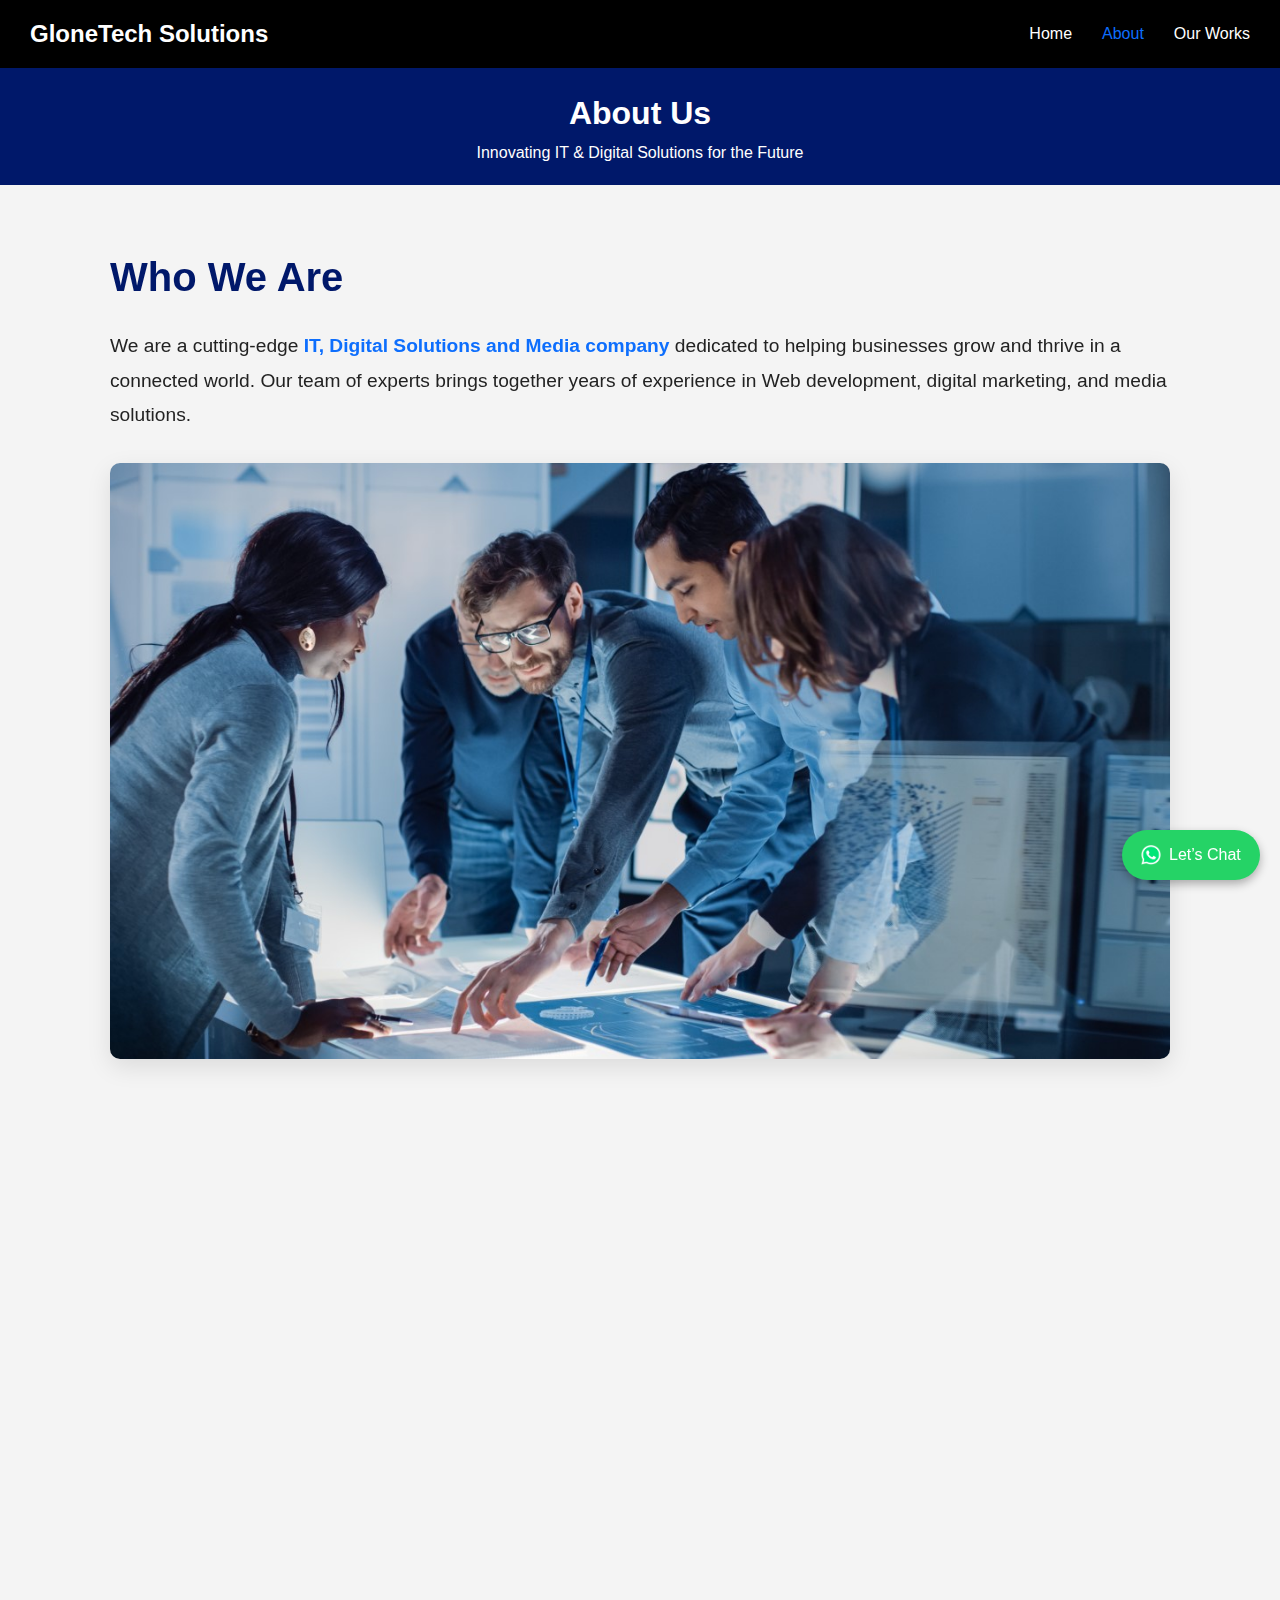
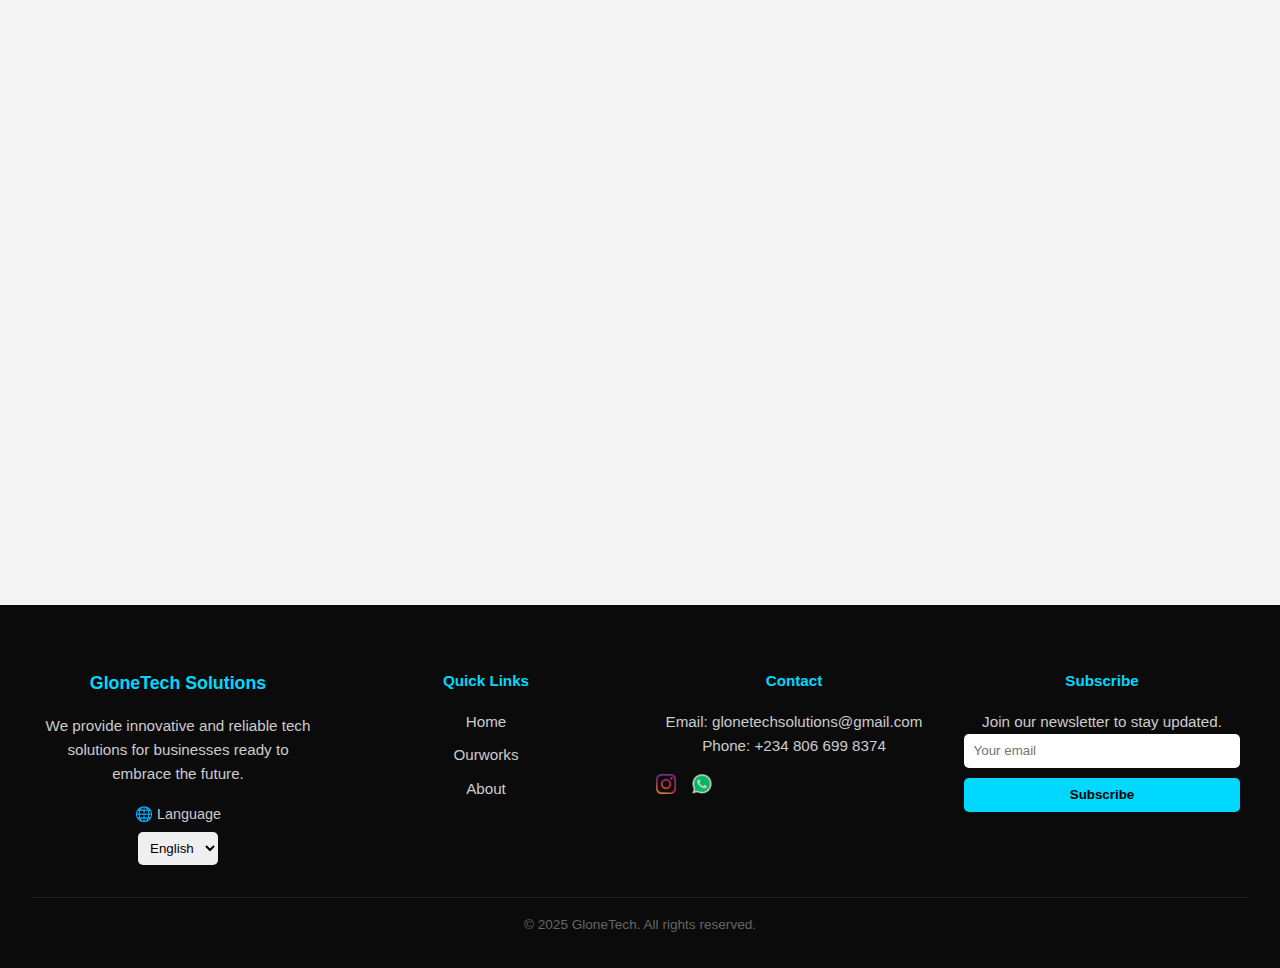
<file: aboutus.html>
<!DOCTYPE html>
<html lang="en">
<head>
  <meta charset="UTF-8" />
  <meta name="viewport" content="width=device-width, initial-scale=1.0" />
  <title>Who We Are</title>
  <link rel="icon" type="image/x-icon" href="./images/GLONE TECH Logo -Transparent.png" />
  <link rel="stylesheet" href="./styles.css" />
  <link href="https://unpkg.com/aos@2.3.1/dist/aos.css" rel="stylesheet">
  <link href="./script.js">
  
  <style>
    body {
      margin: 0;
      font-family: 'Segoe UI', Tahoma, Geneva, Verdana, sans-serif;
      background: #f4f4f4;
      color: #222;
    }

    header {
      background: #00186a;
      color: white;
      padding: 20px;
      text-align: center;
    }

    section.about {
      padding: 60px 20px;
      max-width: 1100px;
      margin: auto;
    }

    .about h2 {
      font-size: 2.5rem;
      color: #00186a;
      margin-bottom: 20px;
    }

    .about p {
      font-size: 1.2rem;
      line-height: 1.8;
      margin-bottom: 30px;
    }

    .about img {
      max-width: 100%;
      border-radius: 10px;
      margin: 20px 0;
      box-shadow: 0 8px 25px rgba(0,0,0,0.1);
    }

    .highlight {
      color: #0d6efd;
      font-weight: bold;
    }

    footer {
      background: #00186a;
      color: white;
      text-align: center;
      padding: 20px;
      margin-top: 60px;
    }


    .counters {
  display: flex;
  justify-content: space-around;
  margin: 50px auto;
  text-align: center;
  max-width: 800px;
}

.counter-box {
  flex: 1;
}

.counter-box h3 {
  font-size: 2.5rem;
  color: #0d6efd;
}

.team-carousel {
  padding: 60px 20px;
  background: #eef3fb;
  text-align: center;
}

.carousel-wrapper {
  display: flex;
  gap: 20px;
  overflow-x: auto;
  padding: 20px 0;
}

.team-card {
  min-width: 200px;
  background: #fff;
  border-radius: 10px;
  padding: 15px;
  box-shadow: 0 5px 20px rgba(0,0,0,0.1);
}

.team-card img {
  width: 100%;
  border-radius: 50%;
}

.cta-section {
  background: #0d6efd;
  color: white;
  text-align: center;
  padding: 60px 20px;
}

.cta-button {
  background: #fff;
  color: #0d6efd;
  padding: 10px 25px;
  border-radius: 5px;
  font-weight: bold;
  text-decoration: none;
 
}
 
#foot{
    background-color: white;
    color: black;
}

/* Navbar */
.navbar {
  display: flex;
  justify-content: space-between;
  align-items: center;
  background-color: black;
  padding: 15px 30px;
  color: white;
  position: sticky;
  top: 0;
  z-index: 1000;
}

.navbar .logo {
  font-size: 1.5rem;
  font-weight: bold;
  color: white;
}

.nav-links {
  list-style: none;
  display: flex;
  gap: 30px;
  margin: 0;
  padding: 0;
}

.nav-links li a {
  color: white;
  text-decoration: none;
  font-weight: 500;
  transition: color 0.3s ease;
}

.nav-links li a:hover,
.nav-links li a.active {
  color: #0d6efd;
}

.hamburger {
  display: none;
  flex-direction: column;
  cursor: pointer;
}

.hamburger span {
  height: 3px;
  width: 25px;
  background: white;
  margin: 4px 0;
  border-radius: 2px;
}

/* Responsive Behavior */
@media (max-width: 768px) {
  .nav-links {
    flex-direction: column;
    background-color: black;
    position: absolute;
    top: 65px;
    right: 0;
    width: 100%;
    display: none;
    padding: 20px 0;
  }

  .nav-links.show {
    display: flex;
  }

  .hamburger {
    display: flex;
  }
}


/* === WHATSAPP CHAT === */
.whatsapp-chat {
  position: fixed;
  bottom: 20px;
  right: 20px;
  z-index: 999;
  font-family: inherit;
}

.chat-button {
  background-color: #25D366;
  color: #fff;
  display: flex;
  align-items: center;
  gap: 0.5rem;
  padding: 0.75rem 1.2rem;
  border-radius: 40px;
  cursor: pointer;
  box-shadow: 0 4px 10px rgba(0,0,0,0.3);
  transition: transform 0.3s ease;
}
.chat-button img {
  height: 20px;
}
.chat-button:hover {
  transform: scale(1.05);
}

/* Popup Panel */
.chat-popup {
  position: absolute;
  bottom: 60px;
  right: 0;
  width: 260px;
  background: #fff;
  color: #333;
  border-radius: 10px;
  box-shadow: 0 4px 20px rgba(0,0,0,0.2);
  display: none;
  flex-direction: column;
  overflow: hidden;
  animation: fadeIn 0.3s ease-in-out;
}
.chat-header {
  background: #25D366;
  color: #fff;
  padding: 0.75rem;
  font-weight: bold;
  display: flex;
  justify-content: space-between;
  align-items: center;
}
.chat-header button {
  background: transparent;
  border: none;
  font-size: 1.2rem;
  color: #fff;
  cursor: pointer;
}
.chat-body {
  padding: 1rem;
}
.chat-body p {
  margin-bottom: 1rem;
}
.start-chat {
  display: block;
  text-align: center;
  padding: 0.6rem;
  background: #25D366;
  color: #fff;
  border-radius: 6px;
  font-weight: bold;
  transition: background 0.3s;
}
.start-chat:hover {
  background: #1ebc59;
}

@keyframes fadeIn {
  from {
    opacity: 0;
    transform: translateY(20px);
  }
  to {
    opacity: 1;
    transform: translateY(0);
  }
}





  </style>
</head>


<body>
  <nav class="navbar">
    <div class="logo">GloneTech Solutions</div>
    <ul class="nav-links" id="navLinks">
      <li><a href="./index.html">Home</a></li>
      <li><a href="./about.html" class="active">About</a></li>
      <li><a href="./Ourworks.html">Our Works</a></li>
    </ul>
    <div class="hamburger" onclick="toggleMenu()">
      <span></span>
      <span></span>
      <span></span>
    </div>
  </nav>

  <header data-aos="fade-down">
    <h1>About Us</h1>
    <p>Innovating IT & Digital Solutions for the Future</p>
  </header>

  

  <section class="about">
    <div data-aos="fade-up" data-aos-duration="1000">
      <h2>Who We Are</h2>
      <p>
        We are a cutting-edge <span class="highlight">IT, Digital Solutions and Media company</span> dedicated to helping businesses grow and thrive in a connected world. Our team of experts brings together years of experience in Web development, digital marketing, and media solutions.
      </p>
    </div>

    <div data-aos="fade-right" data-aos-duration="1000">
      <img src="./images/Teamwork.jpg" alt="Tech Team Working">
    </div>

    <div data-aos="fade-up" data-aos-delay="200">
      <h2>Our Mission</h2>
      <p>
        To empower businesses through smart, scalable, and secure technology solutions. Whether it's a website, video ad, Graphic Design, or 3D Model — we deliver with passion and precision.
      </p>
    </div>

    <div data-aos="fade-left" data-aos-delay="400">
      <h2>What We Offer</h2>
      <p>
        <span class="highlight">• Website Development</span><br>
        <span class="highlight">• Web Hosting</span><br>
        <span class="highlight">• Branding & Digital Marketing</span><br>
        <span class="highlight">• Video Editing and Motion Graphics</span><br>
        <span class="highlight">• 3D Modelling</span><br>
        <span class="highlight">• Event Coverage</span><br>
      </p>
    </div>
  </section>

  <section class="counters" data-aos="fade-up">
    <div class="counter-box">
      <h3><span class="count" data-target="100">0</span>+</h3>
      <p>Projects Delivered</p>
    </div>
    <div class="counter-box">
      <h3><span class="count" data-target="90">0</span>+</h3>
      <p>Happy Clients</p>
    </div>
    <div class="counter-box">
      <h3><span class="count" data-target="5">0</span>+</h3>
      <p>Years of Experience</p>
    </div>
  </section>

  


  <section class="cta-section" data-aos="fade-up">
    <h2>Let’s Work Together</h2>
    <p>Have a project in mind? Reach out and let’s bring it to life.</p>
  </section>

   <!-- FOOTER -->
<footer id="footer" class="footer" >
    <div class="footer-container"> 
      <!-- Column 1: About -->
      <div class="footer-col">
        <h3>GloneTech Solutions</h3>
        <p>We provide innovative and reliable tech solutions for businesses ready to embrace the future.</p>
  
        <!-- Language Selector -->
        <div class="language-selector">
          <label for="language">🌐 Language</label>
          <select id="language">
            <option value="en">English</option>
          </select>
        </div>
      </div>
  
      <!-- Column 2: Quick Links -->
      <div class="footer-col" >
        <h4>Quick Links</h4>
        <ul>
          <li><a href="./index.html">Home</a></li>
          <li><a href="./Ourworks.html">Ourworks</a></li>
          <li><a href="./about.html">About</a></li>
        </ul>
      </div>
  
      <!-- Column 3: Contact Info -->
      <div class="footer-col">
        <h4>Contact</h4>
        <p>Email: glonetechsolutions@gmail.com</p>
        <p>Phone: +234 806 699 8374</p>
        <div class="social-icons">
          <a href="https://www.instagram.com/glonetechsolutions/"><img src="/images/1658586823instagram-logo-transparent.png" alt="Instagram"></a>
          <a href="https://wa.me/2348066998374"><img src="/images/logos/Official-WhatsApp-Logo.png" alt="WhatsApp"></a>
        </div>
      </div>
  
      <!-- Column 4: Newsletter -->
      <div class="footer-col">
        <h4>Subscribe</h4>
        <p>Join our newsletter to stay updated.</p>
        <form id="newsletter-form">
          <input type="email" placeholder="Your email" required />
          <button type="submit">Subscribe</button>
        </form>
      </div>
    </div>
  
    <!-- Footer Bottom -->
    <div class="footer-bottom">
      <p>&copy; 2025 GloneTech. All rights reserved.</p>
    </div>
  
    <!-- Back to Top Button -->
    <button id="back-to-top" title="Back to top">↑</button>
  </footer>

  <!-- WhatsApp Chat Popup -->
<div class="whatsapp-chat">
  <div class="chat-button" id="open-chat">
    <img src="/images/logos/Official-WhatsApp-Logo.png" alt="Chat with us" />
    <span>Let’s Chat</span>
  </div>

  <div class="chat-popup" id="chat-popup">
    <div class="chat-header">
      <span>Need Help?</span>
      <button id="close-chat">&times;</button>
    </div>
    <div class="chat-body">
      <p>👋 Hi there! How can we help you?</p>
      <a href="https://wa.me/2348066998374" target="_blank" class="start-chat">
        Start Chat on WhatsApp
      </a>
    </div>
  </div>
</div>


  

  <!-- AOS Animation Library -->
  <script src="https://unpkg.com/aos@2.3.1/dist/aos.js"></script>
  <script>
    
    AOS.init();
  </script>
  <script>
    const counters = document.querySelectorAll('.count');
    const speed = 1000000;
  
    const animateCounters = () => {
      counters.forEach(counter => {
        const updateCount = () => {
          const target = +counter.getAttribute('data-target');
          const count = +counter.innerText;
  
          const increment = target / speed;
  
          if (count < target) {
            counter.innerText = Math.ceil(count + increment);
            setTimeout(updateCount, 20);
          } else {
            counter.innerText = target;
          }
        };
  
        updateCount();
      });
    };
  
    let triggered = false;
    window.addEventListener('scroll', () => {
      const top = document.querySelector('.counters').getBoundingClientRect().top;
      if (top < window.innerHeight && !triggered) {
        animateCounters();
        triggered = true;
      }
    });

    
  </script>
  <script>
    function toggleMenu() {
      document.getElementById("navLinks").classList.toggle("show");
    }

    // WHATSAPP CHAT POPUP
const openChatBtn = document.getElementById("open-chat");
const closeChatBtn = document.getElementById("close-chat");
const chatPopup = document.getElementById("chat-popup");

openChatBtn.addEventListener("click", () => {
  chatPopup.style.display = "flex";
});
closeChatBtn.addEventListener("click", () => {
  chatPopup.style.display = "none";
});

  </script>

  

  
  
  

</body>
</html>
</file>
<file: styles.css>
/* === RESET & BASE STYLES === */
* {
    margin: 0;
    padding: 0;
    box-sizing: border-box;
  }
  body {
    font-family: 'Segoe UI', Tahoma, Geneva, Verdana, sans-serif;
    background-color: #0e0e0e;
    color: #ffffff;
    line-height: 1.6;
    scroll-behavior: smooth;
  }
  img {
    max-width: 100%;
    display: block;
  }
  a {
    text-decoration: none;
    color: inherit;
  }
  section {
    padding: 4rem 2rem;
  }
  
  /* === NAVBAR === */
  /* ===== NAVBAR BASE STYLES ===== */
.navbar {
    display: flex;
    justify-content: space-between;
    align-items: center;
    padding: 1rem 2rem;
    background-color: black;
    color: white;
    position: sticky;
    top: 0;
    z-index: 1000;
  }
  
  .nav-logo {
    font-size: 1.5rem;
    font-weight: bold;
  }
  
  .nav-links {
    display: flex;
    gap: 2rem;
  }
  
  .nav-links a {
    color: white;
    text-decoration: none;
    font-weight: 500;
    transition: color 0.3s ease;
  }
  
  .nav-links a:hover {
    color: #00bfff;
  }
  
  /* ===== HAMBURGER MENU ===== */
  .hamburger {
    display: none;
    flex-direction: column;
    cursor: pointer;
    gap: 5px;
  }
  
  .hamburger span {
    width: 25px;
    height: 3px;
    background: white;
    border-radius: 3px;
  }
  
  /* ===== RESPONSIVE STYLES ===== */
  @media (max-width: 768px) {
    .nav-links {
      position: absolute;
      top: 100%;
      left: 0;
      right: 0;
      background-color: black;
      flex-direction: column;
      align-items: center;
      display: none;
    }
  
    .nav-links.active {
      display: flex;
    }
  
    .hamburger {
      display: flex;
    }
  }
  
  
  /* === HERO SECTION === */
  .hero-section {
    position: relative;
    width: 100%;
    height: 100vh;
    background: url('./images/workspace1.jpg') no-repeat center center/cover;
    display: flex;
    align-items: center;
    justify-content: center;
    color: white;
  }
  
  .hero-overlay {
    position: absolute;
    width: 100%;
    height: 100%;
    background-color: rgba(55, 55, 55, 0.6); /* Dark overlay */
    display: flex;
    align-items: center;
    justify-content: center;
    text-align: center;
    padding: 20px;
  }
  
  .hero-content {
    z-index: 2;
    max-width: 900px;
  }
  
  .hero-title {
    font-size: 2rem;
    font-weight:600;
    line-height: 1.2;
  }
  
  .hero-typewriter {
    font-size: 3rem;
    margin: 20px 0;
    font-weight: bold;
  }
  
  .hero-btn {
    display: inline-block;
    padding: 12px 25px;
    background-color: #00186a;
    color: white;
    font-weight: bold;
    text-decoration: none;
    border-radius: 19px;
    transition: 0.3s;
  }
  
  .hero-btn:hover {
    background-color: #0033cc;
  }
  
  
  
  
  /* === SERVICES SECTION (CARDS) === */
  .services {
    background-color: #111;
    text-align: center;
  }
  .services h2 {
    font-size: 2.5rem;
    margin-bottom: 2rem;
    color: #00d8ff;
  }
  .cards {
    display: flex;
    flex-wrap: wrap;
    gap: 2rem;
    justify-content: center;
  }
  .card {
    background: #1a1a1a;
    border-radius: 10px;
    overflow: hidden;
    width: 300px;
    transition: transform 0.3s, box-shadow 0.3s;
  }
  .card:hover {
    transform: translateY(-10px);
    box-shadow: 0 10px 20px rgba(0,0,0,0.4);
  }
  .card img {
    height: 200px;
    width: 100%;
    object-fit: cover;
  }
  .card-content {
    padding: 1rem;
  }
  .card-content h3 {
    margin-bottom: 0.5rem;
    color: #00d8ff;
  }
  .card-content p {
    font-size: 0.95rem;
    color: #ccc;
  }
  
  /* === TESTIMONIALS SECTION (CAROUSEL) === */
  .testimonials {
    background: #0f0f0f;
    text-align: center;
  }
  .testimonials h2 {
    font-size: 2.5rem;
    margin-bottom: 2rem;
    color: black;
  }
  #test{
    color: black;
  }
  .swiper-container {
    width: 100%;
    max-width: 600px;
    margin: 0 auto;
  }
  .swiper-slide {
    background: #1a1a1a;
    padding: 2rem;
    border-radius: 10px;
    color: #eee;
    box-shadow: 0 5px 15px rgba(0,0,0,0.3);
  }
  .swiper-slide h4 {
    margin-top: 1rem;
    font-weight: normal;
    color: #00d8ff;
  }
  .swiper-pagination-bullet {
    background: #00d8ff !important;
  }
  
  /* === FOOTER SECTION === */
  .footer {
    background: #000;
    color: #ccc;
    padding: 3rem 2rem;
    text-align: center;
  }
  .footer-content p {
    margin-bottom: 1rem;
  }
  .footer .socials {
    list-style: none;
    display: flex;
    justify-content: center;
    gap: 1.5rem;
    margin-top: 1rem;
  }
  .footer .socials li a {
    color: #ccc;
    transition: color 0.3s;
  }
  .footer .socials li a:hover {
    color: #00d8ff;
  }
  
  /* === ANIMATION SETUP === */
  .fade-in {
    opacity: 0;
    transform: translateY(40px);
  }
  



  /* === WHATSAPP CHAT === */
.whatsapp-chat {
    position: fixed;
    bottom: 20px;
    right: 20px;
    z-index: 999;
    font-family: inherit;
  }
  
  .chat-button {
    background-color: #25D366;
    color: #fff;
    display: flex;
    align-items: center;
    gap: 0.5rem;
    padding: 0.75rem 1.2rem;
    border-radius: 40px;
    cursor: pointer;
    box-shadow: 0 4px 10px rgba(0,0,0,0.3);
    transition: transform 0.3s ease;
  }
  .chat-button img {
    height: 20px;
  }
  .chat-button:hover {
    transform: scale(1.05);
  }
  
  /* Popup Panel */
  .chat-popup {
    position: absolute;
    bottom: 60px;
    right: 0;
    width: 260px;
    background: #fff;
    color: #333;
    border-radius: 10px;
    box-shadow: 0 4px 20px rgba(0,0,0,0.2);
    display: none;
    flex-direction: column;
    overflow: hidden;
    animation: fadeIn 0.3s ease-in-out;
  }
  .chat-header {
    background: #25D366;
    color: #fff;
    padding: 0.75rem;
    font-weight: bold;
    display: flex;
    justify-content: space-between;
    align-items: center;
  }
  .chat-header button {
    background: transparent;
    border: none;
    font-size: 1.2rem;
    color: #fff;
    cursor: pointer;
  }
  .chat-body {
    padding: 1rem;
  }
  .chat-body p {
    margin-bottom: 1rem;
  }
  .start-chat {
    display: block;
    text-align: center;
    padding: 0.6rem;
    background: #25D366;
    color: #fff;
    border-radius: 6px;
    font-weight: bold;
    transition: background 0.3s;
  }
  .start-chat:hover {
    background: #1ebc59;
  }
  
  @keyframes fadeIn {
    from {
      opacity: 0;
      transform: translateY(20px);
    }
    to {
      opacity: 1;
      transform: translateY(0);
    }
  }
  

  /* === GLOTECH-STYLE FOOTER === */
.footer {
    background: #0b0b0b;
    color: #ccc;
    padding: 4rem 2rem 2rem;
    font-size: 0.95rem;
  }
  .footer-container {
    max-width: 1200px;
    margin: auto;
    display: flex;
    flex-wrap: wrap;
    gap: 2rem;
    justify-content: space-between;
  }
  .footer-col {
    flex: 1 1 250px;
  }
  .footer-col h3, .footer-col h4 {
    color: #00d8ff;
    margin-bottom: 1rem;
  }
  .footer-col p {
    line-height: 1.6;
  }
  .footer-col ul {
    list-style: none;
    padding: 0;
  }
  .footer-col ul li {
    margin-bottom: 0.6rem;
  }
  .footer-col ul li a {
    color: #ccc;
    transition: color 0.3s ease;
  }
  .footer-col ul li a:hover {
    color: #00d8ff;
  }
  .social-icons {
    margin-top: 1rem;
    display: flex;
    gap: 1rem;
  }
  .social-icons img {
    height: 20px;
    filter: brightness(0.8);
    transition: filter 0.3s;
  }
  .social-icons a:hover img {
    filter: brightness(1.2);
  }
  .footer-bottom {
    border-top: 1px solid #222;
    text-align: center;
    margin-top: 2rem;
    padding-top: 1rem;
    font-size: 0.85rem;
    color: #666;
  }
  
  /* === RESPONSIVE FOOTER === */
  @media (max-width: 768px) {
    .footer-container {
      flex-direction: column;
      align-items: flex-start;
    }
  }
  /* === NEWSLETTER === */
.footer-col form {
    display: flex;
    flex-direction: column;
    gap: 0.6rem;
  }
  .footer-col input[type="email"] {
    padding: 0.6rem;
    border: none;
    border-radius: 5px;
  }
  .footer-col button {
    background: #00d8ff;
    border: none;
    color: #000;
    padding: 0.6rem;
    border-radius: 5px;
    cursor: pointer;
    font-weight: bold;
    transition: background 0.3s ease;
  }
  .footer-col button:hover {
    background: #00b3cc;
  }
  
  /* === LANGUAGE SELECTOR === */
  .language-selector {
    margin-top: 1rem;
  }
  .language-selector label {
    display: block;
    font-size: 0.9rem;
    margin-bottom: 0.4rem;
  }
  .language-selector select {
    padding: 0.5rem;
    border-radius: 5px;
    border: none;
  }
  
  /* === BACK TO TOP === */
  #back-to-top {
    position: fixed;
    bottom: 30px;
    right: 30px;
    display: none;
    background-color: #00d8ff;
    color: #000;
    border: none;
    padding: 10px 14px;
    font-size: 1.2rem;
    border-radius: 50%;
    cursor: pointer;
    box-shadow: 0 0 10px rgba(0,0,0,0.3);
    z-index: 999;
    transition: background 0.3s ease;
  }
  #back-to-top:hover {
    background-color: #00b3cc;
  }
  
  /* === WHO WE SERVE CAROUSEL === */
.who-we-serve {
    padding: 4rem 2rem;
    background-color: #f2f2f2;
    text-align: center;
  }
  .who-we-serve h2 {
    font-size: 2rem;
    margin-bottom: 2rem;
    color: #333;
  }
  
  .carousel-container {
    position: relative;
    max-width: 100%;
    overflow: hidden;
  }
  
  .carousel-track {
    display: flex;
    gap: 1.5rem;
    transition: transform 0.4s ease;
    padding: 1rem 0;
  }
  
  .serve-card {
    flex: 0 0 200px;
    background: white;
    border-radius: 20px;
    padding: 1.5rem 1rem;
    text-align: center;
    box-shadow: 0 0 12px rgba(0,0,0,0.05);
    transition: transform 0.3s ease;
  }
  .serve-card:hover {
    transform: scale(1.05);
  }
  .serve-card img {
    width: 40px;
    height: 40px;
    margin-bottom: 0.75rem;
    filter: brightness(0) saturate(100%) invert(9%) sepia(93%) saturate(745%) hue-rotate(216deg) brightness(91%) contrast(106%);
  }
  .serve-card p {
    font-weight: 500;
    color: #222;
  }
  
  /* Arrows */
  .carousel-btn {
    position: absolute;
    top: 50%;
    transform: translateY(-50%);
    background: #777;
    color: white;
    border: none;
    padding: 0.75rem 1rem;
    font-size: 1.2rem;
    cursor: pointer;
    z-index: 10;
    border-radius: 4px;
  }
  .carousel-btn.left {
    left: 0;
  }
  .carousel-btn.right {
    right: 0;
  }
  .carousel-btn:hover {
    background: #444;
  }
  
  /* Responsive */
  @media (max-width: 768px) {
    .carousel-track {
      gap: 1rem;
    }
    .serve-card {
      flex: 0 0 150px;
    }
  }
  /* === WHO WE SERVE SECTION === */
.who-we-serve {
    padding: 4rem 2rem;
    background-color: #f4f4f4;
    text-align: center;
  }
  
  .who-we-serve h2 {
    font-size: 2rem;
    font-weight: 600;
    color: #333;
    margin-bottom: 2rem;
  }
  
  /* === CAROUSEL STYLES === */
  .carousel-container {
    position: relative;
    max-width: 100%;
    margin: auto;
    overflow: hidden;
  }
  
  .carousel-track-wrapper {
    overflow: hidden;
  }
  
  .carousel-track {
    display: flex;
    gap: 1.5rem;
    transition: transform 0.5s ease-in-out;
    will-change: transform;
  }
  
  .serve-card {
    flex: 0 0 220px;
    background-color: #fff;
    border-radius: 16px;
    padding: 2rem 1rem;
    text-align: center;
    box-shadow: 0 4px 12px rgba(0, 0, 0, 0.05);
    transition: transform 0.3s ease, box-shadow 0.3s ease;
  }
  
  .serve-card:hover {
    transform: translateY(-5px) scale(1.03);
    box-shadow: 0 6px 20px rgba(0, 0, 0, 0.1);
  }
  
  .serve-card img {
    width: 40px;
    height: 40px;
    margin-bottom: 1rem;
    filter: brightness(0) saturate(100%) invert(9%) sepia(93%) saturate(745%) hue-rotate(216deg) brightness(91%) contrast(106%);
  }
  
  .serve-card p {
    font-weight: 500;
    font-size: 1rem;
    color: #222;
    margin: 0;
  }
  
  /* === ARROWS === */
  .carousel-btn {
    position: absolute;
    top: 50%;
    transform: translateY(-50%);
    background-color: #ccc;
    color: #fff;
    border: none;
    font-size: 1.5rem;
    padding: 0.5rem 0.8rem;
    cursor: pointer;
    border-radius: 4px;
    z-index: 2;
    transition: background-color 0.3s ease;
  }
  
  .carousel-btn.left {
    left: 10px;
  }
  
  .carousel-btn.right {
    right: 10px;
  }
  
  .carousel-btn:hover {
    background-color: #555;
  }
  
  /* === DOTS === */
  .carousel-dots {
    margin-top: 1rem;
    display: flex;
    justify-content: center;
    gap: 8px;
  }
  
  .carousel-dots span {
    display: inline-block;
    width: 10px;
    height: 10px;
    background-color: #bbb;
    border-radius: 50%;
    cursor: pointer;
    transition: background-color 0.3s ease;
  }
  
  .carousel-dots span.active {
    background-color: #0077cc;
  }
  
  /* === RESPONSIVE === */
  @media (max-width: 768px) {
    .serve-card {
      flex: 0 0 160px;
      padding: 1.5rem 1rem;
    }
  
    .serve-card img {
      width: 32px;
      height: 32px;
    }
  
    .carousel-btn {
      font-size: 1.2rem;
      padding: 0.4rem 0.6rem;
    }
  }
  
  @media (max-width: 480px) {
    .serve-card {
      flex: 0 0 140px;
    }
  
    .who-we-serve h2 {
      font-size: 1.5rem;
    }
  }
  
  


  /* === IT SUPPORT SECTION === */
.it-support-section {
    background-color: #01084f;
    color: #ffffff;
    padding: 4rem 2rem;
    border-radius: 60px 60px 0 0;
  }
  
  .it-support-content {
    display: flex;
    justify-content: space-between;
    align-items: center;
    max-width: 1200px;
    margin: 0 auto;
    gap: 2rem;
    flex-wrap: wrap;
  }
  
  .it-support-text {
    flex: 1 1 50%;
  }
  
  .it-support-text h2 {
    font-size: 2rem;
    font-weight: 700;
    margin-bottom: 1.5rem;
  }
  
  .it-support-text p {
    line-height: 1.7;
    font-size: 1rem;
    margin-bottom: 2rem;
  }
  
  .learn-more-btn {
    display: inline-block;
    background-color: #ffffff;
    color: #01084f;
    padding: 0.75rem 1.5rem;
    font-size: 1rem;
    text-decoration: none;
    font-weight: 500;
    border-radius: 4px;
    transition: background-color 0.3s ease;
  }
  
  .learn-more-btn:hover {
    background-color: #dcdcdc;
  }
  
  .it-support-image {
    flex: 1 1 45%;
  }
  
  .it-support-image img {
    width: 100%;
    border-radius: 40px;
    object-fit: cover;
  }
  
  /* Responsive */
  @media (max-width: 768px) {
    .it-support-content {
      flex-direction: column;
    }
  
    .it-support-text,
    .it-support-image {
      flex: 1 1 100%;
      text-align: center;
    }
  
    .it-support-text h2 {
      font-size: 1.6rem;
    }
  
    .it-support-text p {
      font-size: 0.95rem;
    }
  }
  


  /* === TESTIMONIALS SECTION === */
.testimonials-section {
    background-color: #f7f7f7;
    padding: 4rem 2rem;
    text-align: center;
  }
  
  .testimonials-section h2 {
    font-size: 2rem;
    margin-bottom: 2rem;
  }
  
  /* === CAROUSEL CONTAINER === */
  .testimonials-carousel {
    position: relative;
    max-width: 800px;
    margin: 0 auto;
    overflow: hidden;
  }
  
  /* === INDIVIDUAL SLIDES === */
  .testimonial-slide {
    display: none;
    opacity: 0;
    transition: opacity 0.5s ease-in-out;
  }
  
  .testimonial-slide.active {
    display: block;
    opacity: 1;
  }
  
  .testimonial-slide p {
    font-size: 1.1rem;
    line-height: 1.6;
    color: #444;
    margin-bottom: 1rem;
  }
  
  .testimonial-slide h4 {
    color: #333;
    font-weight: 600;
  }
  
  /* === NAVIGATION CONTROLS === */
  .testimonial-controls {
    margin-top: 1.5rem;
  }
  
  .testimonial-controls button {
    background-color: #01084f;
    color: #fff;
    border: none;
    font-size: 1.5rem;
    margin: 0 0.5rem;
    padding: 0.5rem 1rem;
    border-radius: 6px;
    cursor: pointer;
    transition: background 0.3s ease;
  }
  
  .testimonial-controls button:hover {
    background-color: #333;
  }
  
  /* === RESPONSIVE DESIGN === */
  @media (max-width: 768px) {
    .testimonials-section h2 {
      font-size: 1.5rem;
    }
  
    .testimonial-slide p {
      font-size: 1rem;
    }
  
    .testimonial-controls button {
      font-size: 1.2rem;
      padding: 0.4rem 0.8rem;
    }
  }
  
  .chat-experts-section {
    background: linear-gradient(to right, #000e4d, #000e4d);
    padding: 80px 20px;
    color: #fff;
  }
  
  .chat-experts-container {
    display: flex;
    flex-wrap: wrap;
    align-items: center;
    justify-content: space-around;
    max-width: 1200px;
    margin: auto;
    gap: 40px;
  }
  
  .chat-image img {
    max-width: 300px;
    border-radius: 20px;
    box-shadow: 0 4px 20px rgba(0, 0, 0, 0.3);
  }
  
  .chat-text {
    flex: 1;
    min-width: 300px;
    text-align: center;
  }
  
  .chat-text h2 {
    font-size: 2.5rem;
    font-weight: 700;
    margin-bottom: 1rem;
  }
  
  .chat-text p {
    font-size: 1.1rem;
    margin-bottom: 2rem;
  }
  
  .chat-buttons {
    display: flex;
    gap: 1rem;
    justify-content: center;
    flex-wrap: wrap;
  }
  
  .chat-buttons .btn {
    padding: 12px 24px;
    border-radius: 30px;
    font-weight: bold;
    text-transform: uppercase;
    text-decoration: none;
    transition: all 0.3s ease-in-out;
  }
  
  .btn-primary {
    background-color: #ffffff;
    color: #000e4d;
  }
  
  .btn-primary:hover {
    background-color: #e6e6e6;
  }
  
  .btn-outline {
    border: 2px solid #ffffff;
    color: #ffffff;
  }
  
  .btn-outline:hover {
    background-color: #ffffff;
    color: #000e4d;
  }
</file>
